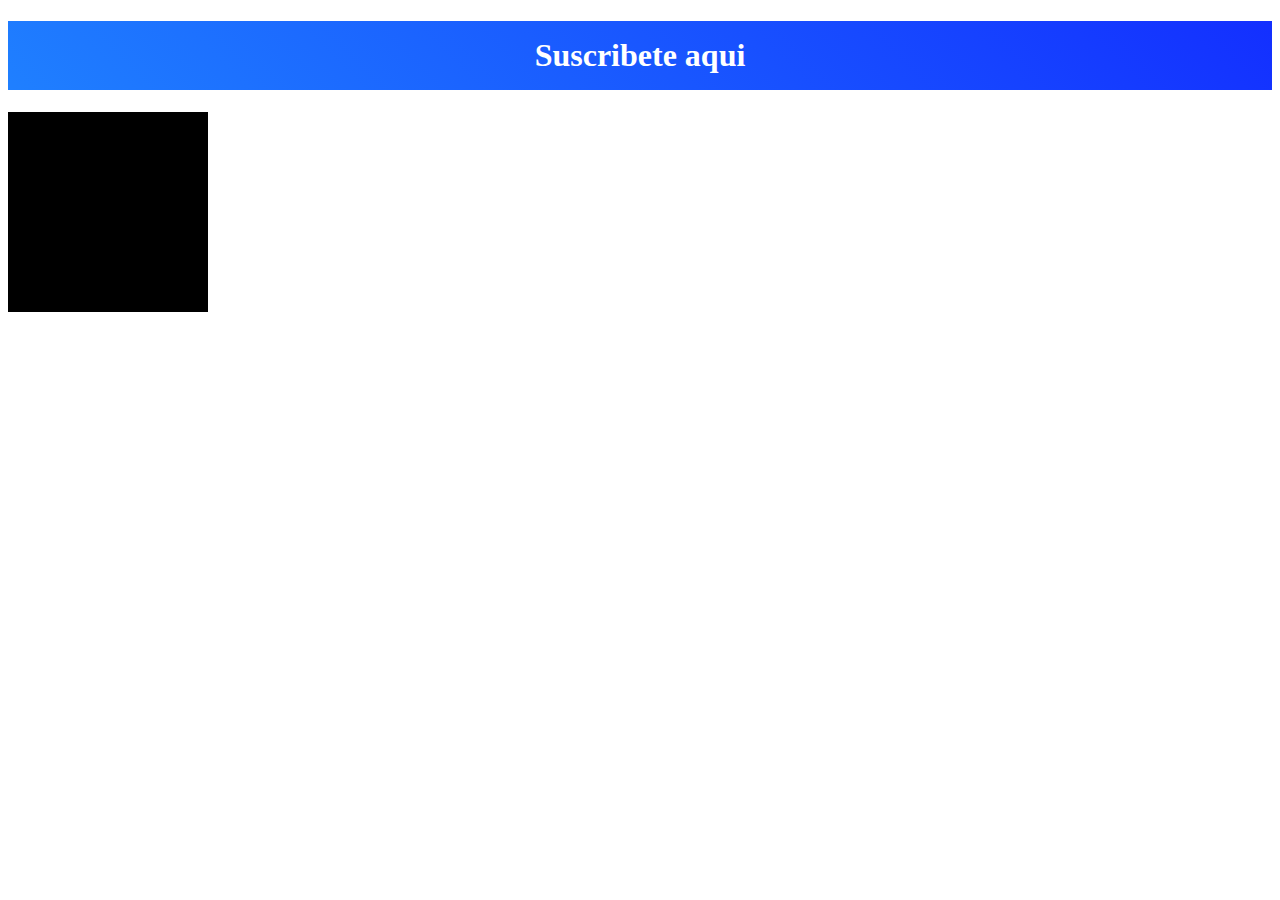
<file: after_5(animaciones)/index.html>
<!DOCTYPE html>
<html lang="en">
  <head>
    <meta charset="UTF-8" />
    <meta http-equiv="X-UA-Compatible" content="IE=edge" />
    <meta name="viewport" content="width=device-width, initial-scale=1.0" />

    <!-- link a mi CSS -->
    <link rel="stylesheet" href="./css/style.css" />
    <title>Animaciones</title>
  </head>
  <body>
    <h1 class="bg_animado">Suscribete aqui</h1>
    <div class="caja"></div>
  </body>
</html>
</file>
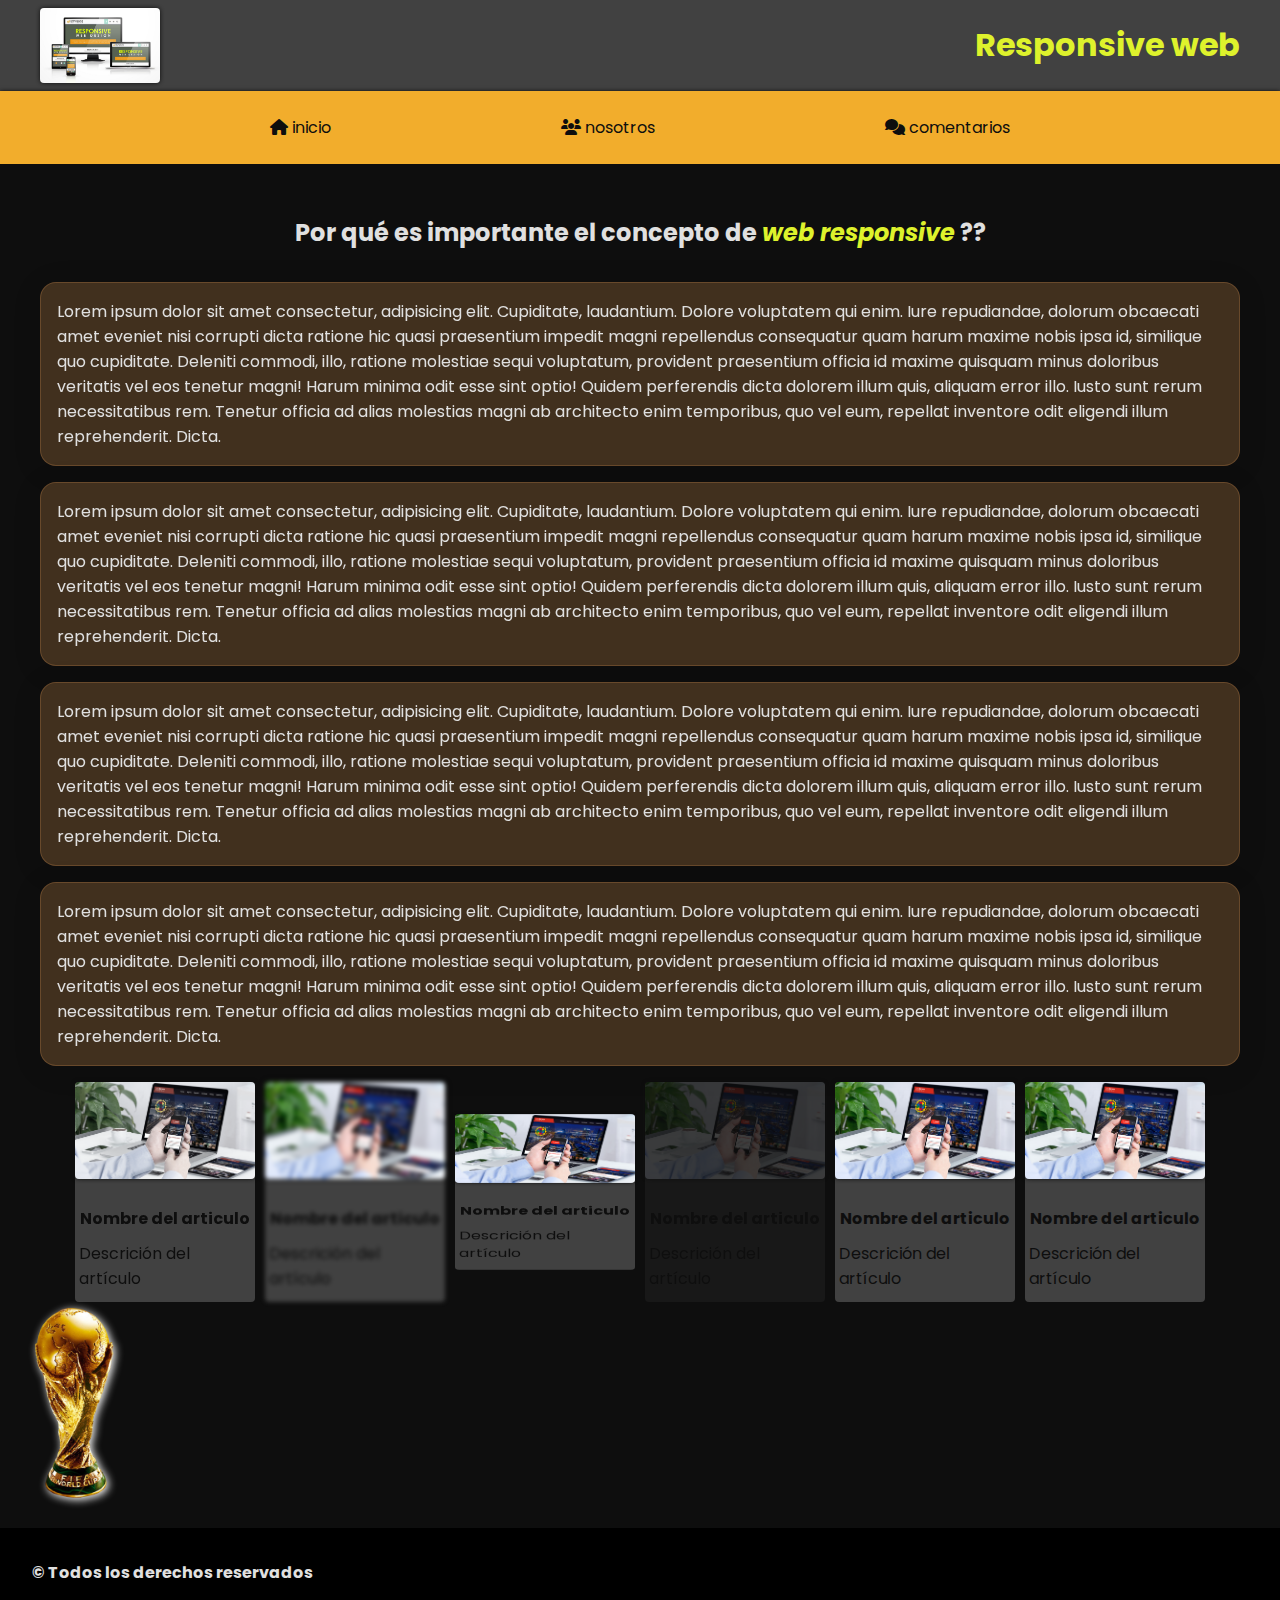
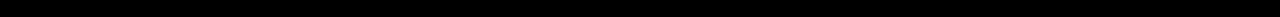
<file: after_5/index.html>
<!DOCTYPE html>
<html lang="en">
  <head>
    <meta charset="UTF-8" />
    <meta http-equiv="X-UA-Compatible" content="IE=edge" />
    <meta name="viewport" content="width=device-width, initial-scale=1.0" />

    <!-- link a google fonts -->
    <link rel="preconnect" href="https://fonts.googleapis.com" />
    <link rel="preconnect" href="https://fonts.gstatic.com" crossorigin />
    <link
      href="https://fonts.googleapis.com/css2?family=Poppins:wght@100;300;400;600;900&display=swap"
      rel="stylesheet"
    />

    <!-- link a Font Awesome -->
    <link href="https://cdnjs.cloudflare.com/ajax/libs/font-awesome/6.2.1/css/all.min.css" rel="stylesheet" />

    <!-- link a mi css -->
    <link rel="stylesheet" href="./css/style.css" />
    <title>Document</title>
  </head>
  <body>
    <!-- <div class="socialMedia">
      <i class="fa-brands fa-instagram"></i>
      <i class="fa-brands fa-facebook"></i>
      <i class="fa-brands fa-github"></i>
    </div> -->

    <header>
      <div class="header center">
        <img src="./img/Responsive-web-design-302378006" alt="logo" class="shadow" />
        <h1>Responsive web</h1>
      </div>
    </header>
    <nav class="shadow">
      <ul class="center">
        <li class="nav_item">
          <a href="#" class="nav_link">
            <i class="fa-solid fa-house icon"></i>
            inicio
          </a>
        </li>
        <li>
          <a href="#" class="nav_link">
            <i class="fa-solid fa-users"></i>
            nosotros
          </a>
        </li>
        <li>
          <a href="#" class="nav_link">
            <i class="fa-solid fa-comments"></i>
            comentarios
          </a>
        </li>
      </ul>
    </nav>

    <main>
      <section class="infoPrincipal">
        <article class="center">
          <h2>Por qué es importante el concepto de <em>web responsive</em> ??</h2>
          <div class="info_text">
            <p>
              Lorem ipsum dolor sit amet consectetur, adipisicing elit. Cupiditate, laudantium. Dolore voluptatem qui
              enim. Iure repudiandae, dolorum obcaecati amet eveniet nisi corrupti dicta ratione hic quasi praesentium
              impedit magni repellendus consequatur quam harum maxime nobis ipsa id, similique quo cupiditate. Deleniti
              commodi, illo, ratione molestiae sequi voluptatum, provident praesentium officia id maxime quisquam minus
              doloribus veritatis vel eos tenetur magni! Harum minima odit esse sint optio! Quidem perferendis dicta
              dolorem illum quis, aliquam error illo. Iusto sunt rerum necessitatibus rem. Tenetur officia ad alias
              molestias magni ab architecto enim temporibus, quo vel eum, repellat inventore odit eligendi illum
              reprehenderit. Dicta.
            </p>
            <p>
              Lorem ipsum dolor sit amet consectetur, adipisicing elit. Cupiditate, laudantium. Dolore voluptatem qui
              enim. Iure repudiandae, dolorum obcaecati amet eveniet nisi corrupti dicta ratione hic quasi praesentium
              impedit magni repellendus consequatur quam harum maxime nobis ipsa id, similique quo cupiditate. Deleniti
              commodi, illo, ratione molestiae sequi voluptatum, provident praesentium officia id maxime quisquam minus
              doloribus veritatis vel eos tenetur magni! Harum minima odit esse sint optio! Quidem perferendis dicta
              dolorem illum quis, aliquam error illo. Iusto sunt rerum necessitatibus rem. Tenetur officia ad alias
              molestias magni ab architecto enim temporibus, quo vel eum, repellat inventore odit eligendi illum
              reprehenderit. Dicta.
            </p>
            <p>
              Lorem ipsum dolor sit amet consectetur, adipisicing elit. Cupiditate, laudantium. Dolore voluptatem qui
              enim. Iure repudiandae, dolorum obcaecati amet eveniet nisi corrupti dicta ratione hic quasi praesentium
              impedit magni repellendus consequatur quam harum maxime nobis ipsa id, similique quo cupiditate. Deleniti
              commodi, illo, ratione molestiae sequi voluptatum, provident praesentium officia id maxime quisquam minus
              doloribus veritatis vel eos tenetur magni! Harum minima odit esse sint optio! Quidem perferendis dicta
              dolorem illum quis, aliquam error illo. Iusto sunt rerum necessitatibus rem. Tenetur officia ad alias
              molestias magni ab architecto enim temporibus, quo vel eum, repellat inventore odit eligendi illum
              reprehenderit. Dicta.
            </p>
            <p>
              Lorem ipsum dolor sit amet consectetur, adipisicing elit. Cupiditate, laudantium. Dolore voluptatem qui
              enim. Iure repudiandae, dolorum obcaecati amet eveniet nisi corrupti dicta ratione hic quasi praesentium
              impedit magni repellendus consequatur quam harum maxime nobis ipsa id, similique quo cupiditate. Deleniti
              commodi, illo, ratione molestiae sequi voluptatum, provident praesentium officia id maxime quisquam minus
              doloribus veritatis vel eos tenetur magni! Harum minima odit esse sint optio! Quidem perferendis dicta
              dolorem illum quis, aliquam error illo. Iusto sunt rerum necessitatibus rem. Tenetur officia ad alias
              molestias magni ab architecto enim temporibus, quo vel eum, repellat inventore odit eligendi illum
              reprehenderit. Dicta.
            </p>
          </div>
        </article>
      </section>
      <section class="cards">
        <div class="cards_container">
          <a href="#" class="card_link">
            <div class="card card-1">
              <img src="./img/responsive_web_design-1-3844510431" alt="una img" class="card_img shadow" />

              <div class="card_text">
                <h4>Nombre del articulo</h4>
                <p>Descrición del artículo</p>
              </div>
            </div>
          </a>

          <a href="#" class="card_link">
            <div class="card card-2">
              <img src="./img/responsive_web_design-1-3844510431" alt="una img" class="card_img shadow" />
              <div class="card_text">
                <h4>Nombre del articulo</h4>
                <p>Descrición del artículo</p>
              </div>
            </div>
          </a>
          <a href="#" class="card_link">
            <div class="card card-3">
              <img src="./img/responsive_web_design-1-3844510431" alt="una img" class="card_img shadow" />
              <div class="card_text">
                <h4>Nombre del articulo</h4>
                <p>Descrición del artículo</p>
              </div>
            </div>
          </a>
          <a href="#" class="card_link">
            <div class="card card-4">
              <img src="./img/responsive_web_design-1-3844510431" alt="una img" class="card_img shadow" />
              <div class="card_text">
                <h4>Nombre del articulo</h4>
                <p>Descrición del artículo</p>
              </div>
            </div>
          </a>
          <a href="#" class="card_link">
            <div class="card card-5">
              <img src="./img/responsive_web_design-1-3844510431" alt="una img" class="card_img shadow" />
              <div class="card_text">
                <h4>Nombre del articulo</h4>
                <p>Descrición del artículo</p>
              </div>
            </div>
          </a>
          <a href="#" class="card_link">
            <div class="card card-6">
              <img src="./img/responsive_web_design-1-3844510431" alt="una img" class="card_img shadow" />
              <div class="card_text">
                <h4>Nombre del articulo</h4>
                <p>Descrición del artículo</p>
              </div>
            </div>
          </a>
        </div>
      </section>

      <div class="img_container">
        <img src="./img/Copa do mundo - taça Fifa.png" alt="" />
      </div>
    </main>

    <footer>
      <div class="footer">
        <h4>&copy; Todos los derechos reservados</h4>
      </div>
    </footer>
  </body>
</html>
</file>
<file: after_5(animaciones)/css/style.css>
.caja {
  width: 200px;
  height: 200px;
  background: #000;
  position: relative;
  /* animation: name duration delay timing-function iteration-count direction fill-mode; */
  animation-name: moveSquare;
  animation-timing-function: ease;
  animation-duration: 4s;
  animation-delay: 2s;
  animation-iteration-count: infinite;
}

@keyframes moveSquare {
  0% {
    background: #000;
    top: 0;
    left: 0;
  }
  25% {
    background: #28ff7b;
    top: 0;
    left: 300px;
    border-radius: 50%;
    box-shadow: -4px -4px 8px #000;
  }
  50% {
    background: #ff1111;
    top: 300px;
    left: 300px;
    transform: rotate(180deg);
  }
  75% {
    background: #11a4ff;
    top: 300px;
    left: 0;
    box-shadow: 4px 4px 8px #000;
  }
  100% {
    background: #f9f622;
    top: 0;
    left: 0;
    width: 100px;
    height: 100px;
  }
}

.bg_animado {
  text-align: center;
  padding: 1rem;
  color: #fff;
  background: linear-gradient(45deg, #218cff, #1121ff, #11d3ff, #1131ff);
  background-size: 400% 400%;
  animation: bgMove 10s ease-in-out infinite;
  position: relative;
}

@keyframes bgMove {
  0% {
    background-position: 0 50%;
  }
  50% {
    background-position: 100% 50%;
  }
  100% {
    background-position: 0 50%;
  }
}
</file>
<file: after_5/css/style.css>
:root {
  --negro: #0e0e0e;
  --blanco: #e0e0e0;
  --gris: #414141;
  --naranja: #f2ad2c;
  --amarillo: #def22c;
}

* {
  margin: 0;
  padding: 0;
  box-sizing: border-box;
}

.center {
  width: 100%;
  max-width: 1200px;
  margin: 0 auto;
}

.shadow {
  box-shadow: 0 0 4px var(--negro);
}

body {
  font-family: "Poppins", sans-serif;
  display: flex;
  flex-direction: column;
  min-height: 100vh;
  background: var(--negro);
  color: var(--blanco);

  /*   background-image: linear-gradient(rgba(16, 16, 16, 0.7), rgba(16, 16, 16, 0.7)),
    url("../img/responsive_web_design-1-3844510431");
  background-position: center center;
  background-repeat: no-repeat;
  color: #e0e0e0; */
}

/* ====== estilos header ======= */
header {
  background: var(--gris);
  padding: 0.5rem 1rem;
}

.header {
  display: flex;
  justify-content: space-between;
  align-items: center;
}

img {
  width: 120px;
  border-radius: 4px;
}

header img:hover {
  transform: scale(1.7) rotate(-45deg);
  transition: 300ms;
}

h1 {
  color: var(--amarillo);
}

/* ====== estilos header ======= */

/* ====== estilos nav ======= */

nav {
  width: 100%;
  padding: 1.5rem;
  background: var(--naranja);
  margin-bottom: 2rem;
}

ul {
  display: flex;
  justify-content: space-evenly;
  align-items: center;
}
li {
  list-style: none;
}

nav ul:hover li {
  filter: blur(2px);
}

nav ul li:hover {
  filter: none;
}

.nav_item:hover {
  transform: translateY(-5px);
  transition: 300ms;
}

.nav_link:hover {
  padding: 6px;
  color: #e0e0e0;
  border-left: 1px solid #fff;
  border-bottom: 1px solid #fff;
  transition: 300ms;
}

a {
  text-decoration: none;
  color: var(--negro);
}

/* ====== estilos nav ======= */
/* ===================================================== */
/* ====== estilos main ======= */

main {
  padding: 1.2rem;
}

/* ====== estilos textos ======= */

h2 {
  margin-bottom: 2rem;
  text-align: center;
}

.infoPrincipal article em {
  color: var(--amarillo);
}

.info_text p {
  margin-bottom: 1rem;
  padding: 1rem;
  background: rgba(251, 172, 93, 0.22);
  border-radius: 16px;
  box-shadow: 0 4px 30px rgba(0, 0, 0, 0.1);
  backdrop-filter: blur(5.9px);
  -webkit-backdrop-filter: blur(5.9px);
  border: 1px solid rgba(251, 172, 93, 0.21);
}
/* ====== estilos textos ======= */

/* ====== estilos cards ======= */
.cards {
  width: 100%;
  display: flex;
  justify-content: center;
  align-items: center;
}

.cards_container {
  display: flex;
  align-items: center;
  justify-content: center;
  gap: 10px;
  flex-wrap: wrap;
}

.card {
  background: var(--gris);
  width: 180px;
  height: 220px;
  border-radius: 4px;
}

.card-1 {
  filter: grayscale(0.6);
}

.card-1:hover {
  filter: grayscale(0);
  box-shadow: 2px 2px 4px #fff;
  transform: translateY(-4px);
  transition: 300ms;
}
.card-2 {
  filter: blur(2px);
}

.card-2:hover {
  filter: blur(0);
  box-shadow: 2px 2px 4px #fff;
  transform: translateX(4px);
  transition: 200ms;
}

.card-3 {
  filter: brightness(1);
  transform: rotateX(45deg);
}

.card-3:hover {
  filter: brightness(1.4);
  box-shadow: 2px 2px 4px #fff;
  transform: rotateX(0);
  transition: 200ms;
}

.card-4 {
  filter: opacity(0.2);
}

.card-4:hover {
  filter: opacity(1);
  box-shadow: 2px 2px 4px #fff;
  /*  transform: rotate3D(1, 1, 0, 180deg); */
  transition: 200ms;
}

.card_img {
  width: 100%;
  margin-bottom: 1rem;
}

.card_text {
  display: flex;
  justify-content: center;
  align-items: center;
  flex-direction: column;
  gap: 10px;
  padding: 4px;
}

/* ====== estilos cards ======= */

/* ====== estilos main ======= */

footer {
  margin-top: auto;
  padding: 2rem;
  background: #000;
  color: #e0e0e0;
}

.img_container img {
  /* box-shadow: 2px 2px 4px #e0e0e0; */
  filter: drop-shadow(2px 2px 4px rgba(255, 255, 255));
}
</file>
